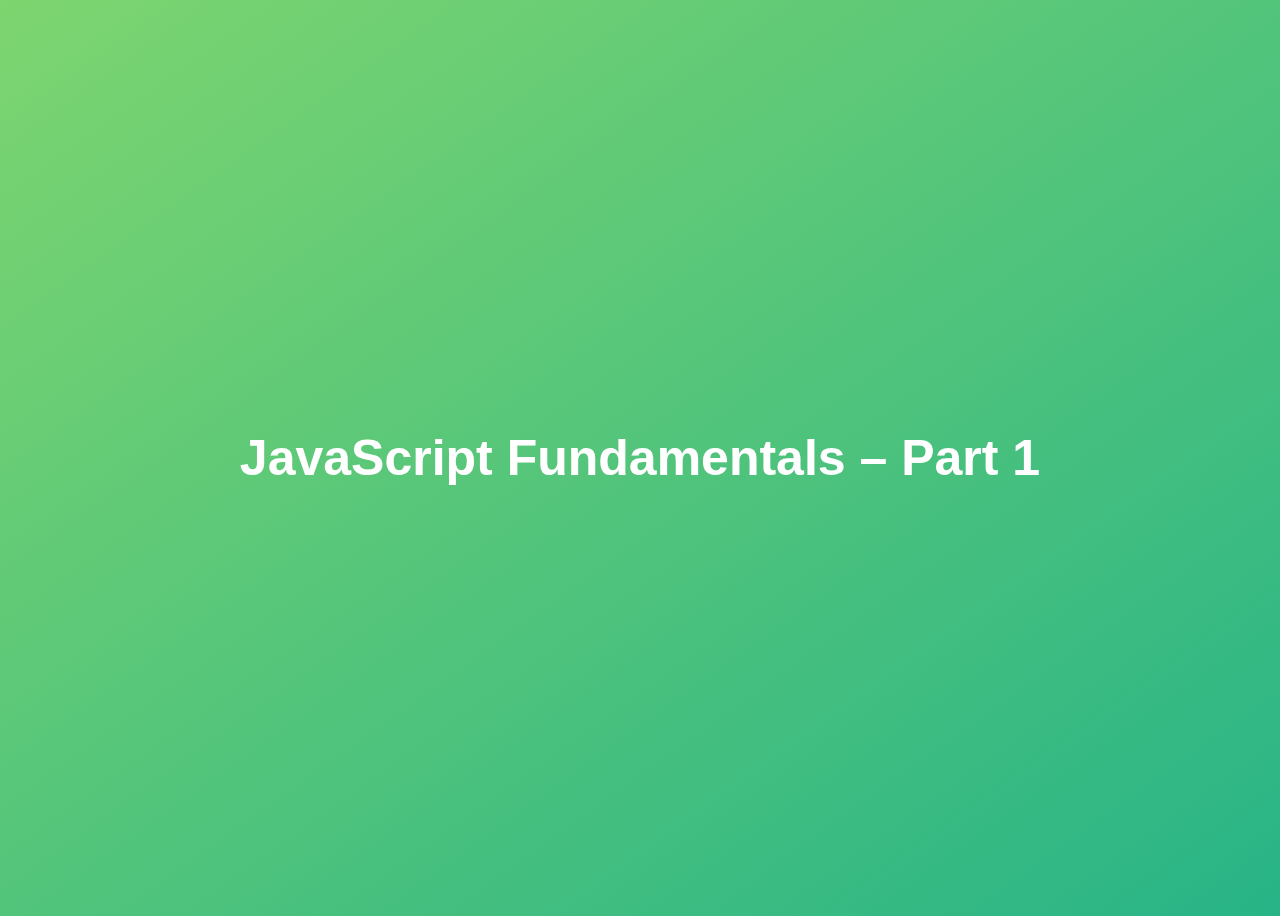
<file: udemy_jonas/complete-javascript-course-master/complete-javascript-course-master/01-Fundamentals-Part-1/final/index.html>
<!DOCTYPE html>
<html lang="en">
  <head>
    <meta charset="UTF-8" />
    <meta name="viewport" content="width=device-width, initial-scale=1.0" />
    <meta http-equiv="X-UA-Compatible" content="ie=edge" />
    <title>JavaScript Fundamentals – Part 1</title>
    <style>
      body {
        height: 100vh;
        display: flex;
        align-items: center;
        background: linear-gradient(to top left, #28b487, #7dd56f);
      }
      h1 {
        font-family: sans-serif;
        font-size: 50px;
        line-height: 1.3;
        width: 100%;
        padding: 30px;
        text-align: center;
        color: white;
      }
    </style>
  </head>
  <body>
    <h1>JavaScript Fundamentals – Part 1</h1>

    <script src="script.js"></script>
  </body>
</html>
</file>
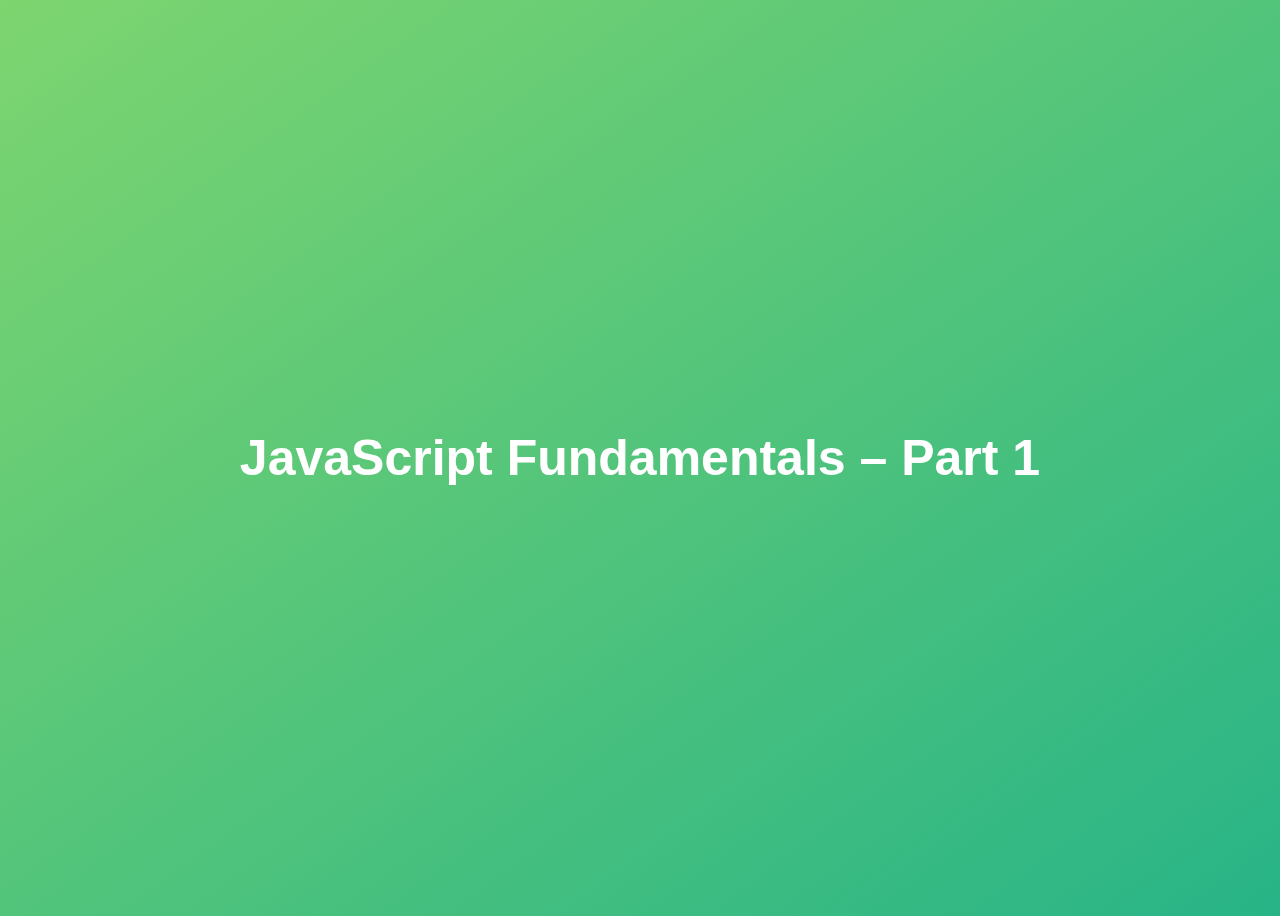
<file: udemy_jonas/complete-javascript-course-master/complete-javascript-course-master/01-Fundamentals-Part-1/starter/index.html>
<!DOCTYPE html>
<html lang="en">

<head>
  <meta charset="UTF-8" />
  <meta name="viewport" content="width=device-width, initial-scale=1.0" />
  <meta http-equiv="X-UA-Compatible" content="ie=edge" />
  <title>JavaScript Fundamentals – Part 1</title>
  <style>
    body {
      height: 100vh;
      display: flex;
      align-items: center;
      background: linear-gradient(to top left, #28b487, #7dd56f);
    }

    h1 {
      font-family: sans-serif;
      font-size: 50px;
      line-height: 1.3;
      width: 100%;
      padding: 30px;
      text-align: center;
      color: white;
    }
  </style>
</head>

<body>
  <h1>JavaScript Fundamentals – Part 1</h1>

  <script src="script.js"></script>
</body>

</html>
</file>
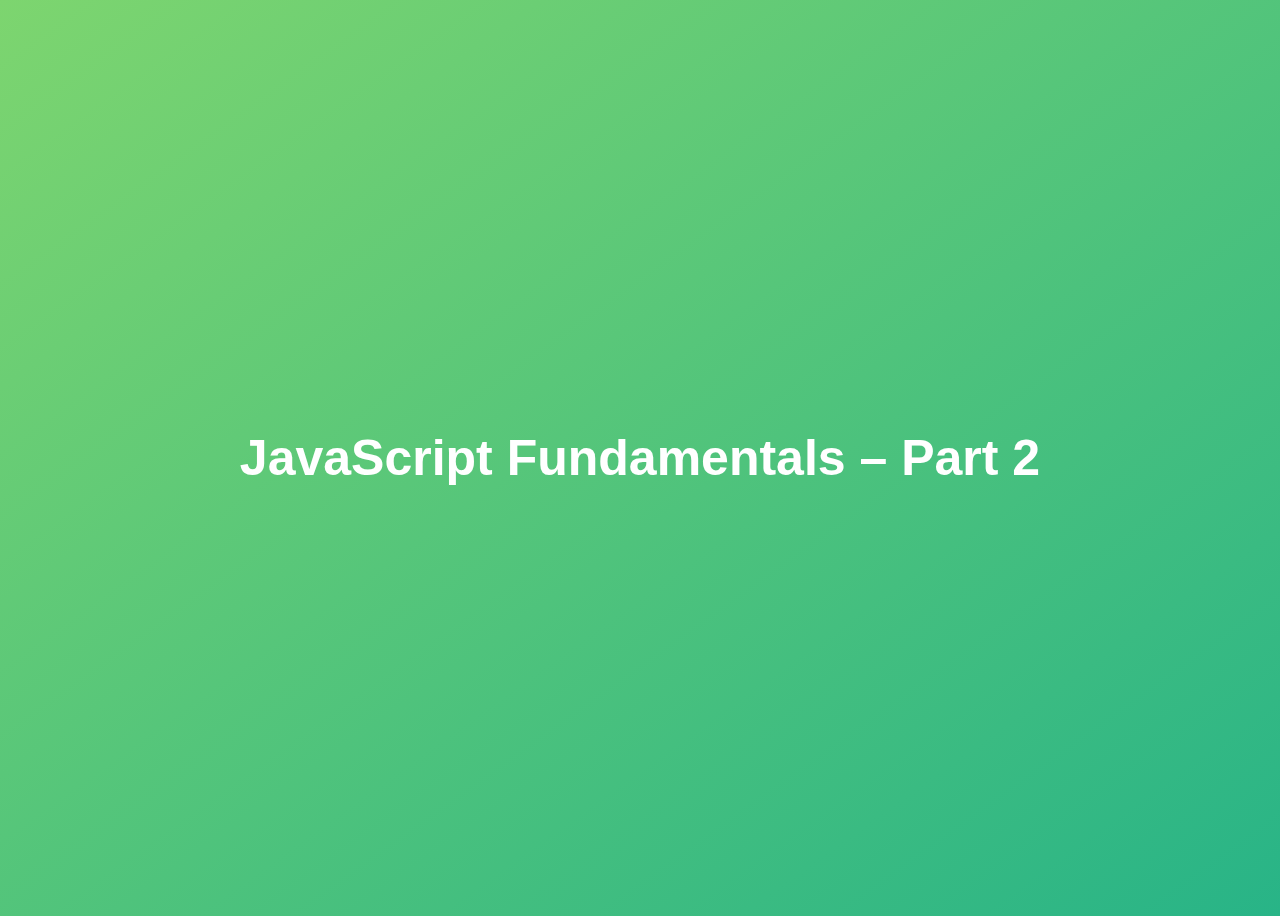
<file: udemy_jonas/complete-javascript-course-master/complete-javascript-course-master/02-Fundamentals-Part-2/final/index.html>
<!DOCTYPE html>
<html lang="en">
  <head>
    <meta charset="UTF-8" />
    <meta name="viewport" content="width=device-width, initial-scale=1.0" />
    <meta http-equiv="X-UA-Compatible" content="ie=edge" />
    <title>JavaScript Fundamentals – Part 2</title>
    <style>
      body {
        height: 100vh;
        display: flex;
        align-items: center;
        background: linear-gradient(to top left, #28b487, #7dd56f);
      }
      h1 {
        font-family: sans-serif;
        font-size: 50px;
        line-height: 1.3;
        width: 100%;
        padding: 30px;
        text-align: center;
        color: white;
      }
    </style>
  </head>
  <body>
    <h1>JavaScript Fundamentals – Part 2</h1>
    <script src="script.js"></script>
  </body>
</html>
</file>
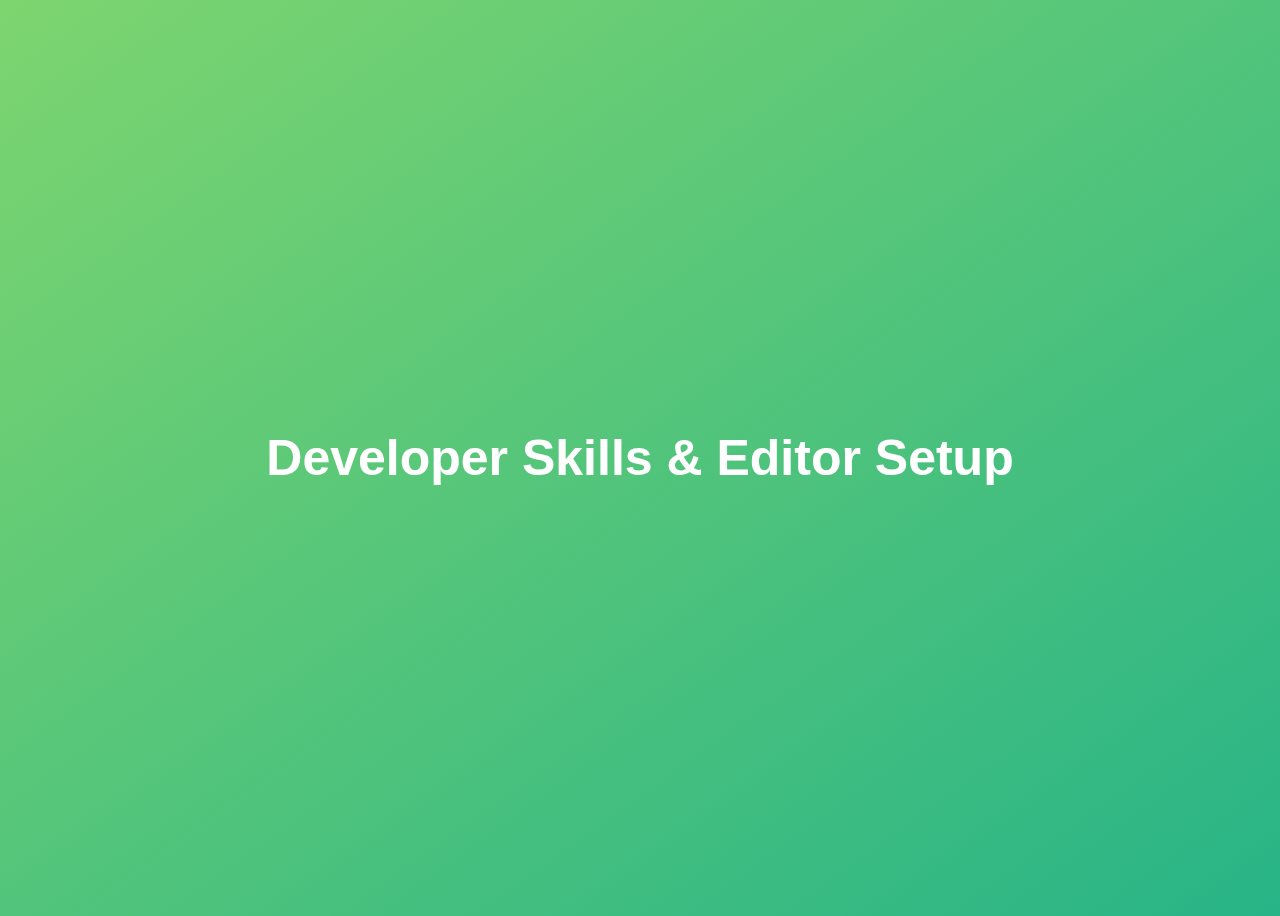
<file: udemy_jonas/complete-javascript-course-master/complete-javascript-course-master/03-Developer-Skills/final/index.html>
<!DOCTYPE html>
<html lang="en">
  <head>
    <meta charset="UTF-8" />
    <meta name="viewport" content="width=device-width, initial-scale=1.0" />
    <meta http-equiv="X-UA-Compatible" content="ie=edge" />
    <title>Developer Skills & Editor Setup</title>
    <style>
      body {
        height: 100vh;
        display: flex;
        align-items: center;
        background: linear-gradient(to top left, #28b487, #7dd56f);
      }
      h1 {
        font-family: sans-serif;
        font-size: 50px;
        line-height: 1.3;
        width: 100%;
        padding: 30px;
        text-align: center;
        color: white;
      }
    </style>
  </head>
  <body>
    <h1>Developer Skills & Editor Setup</h1>
    <script src="script.js"></script>
  </body>
</html>
</file>
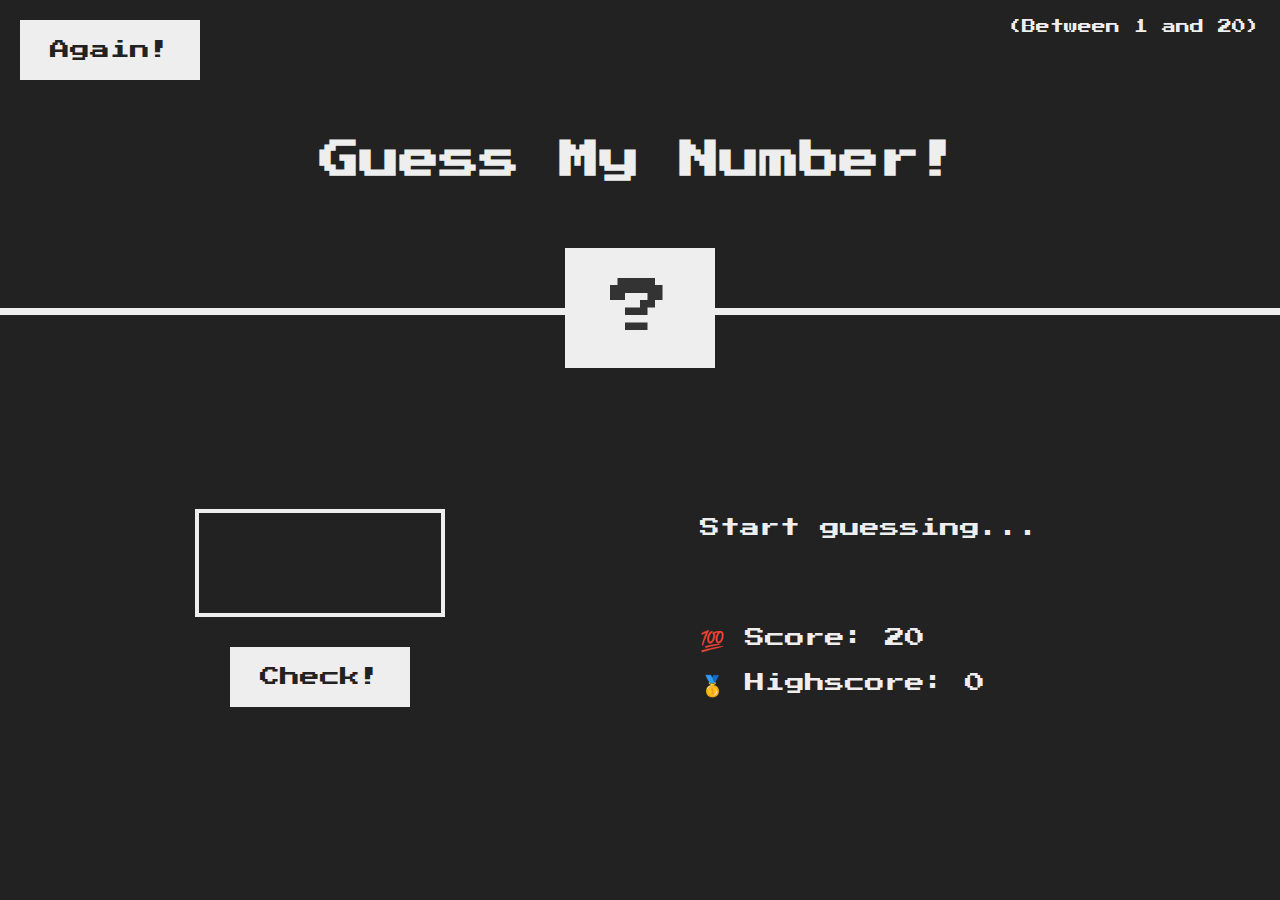
<file: udemy_jonas/complete-javascript-course-master/complete-javascript-course-master/05-Guess-My-Number/final/index.html>
<!DOCTYPE html>
<html lang="en">
  <head>
    <meta charset="UTF-8" />
    <meta name="viewport" content="width=device-width, initial-scale=1.0" />
    <meta http-equiv="X-UA-Compatible" content="ie=edge" />
    <link rel="stylesheet" href="style.css" />
    <title>Guess My Number!</title>
  </head>
  <body>
    <header>
      <h1>Guess My Number!</h1>
      <p class="between">(Between 1 and 20)</p>
      <button class="btn again">Again!</button>
      <div class="number">?</div>
    </header>
    <main>
      <section class="left">
        <input type="number" class="guess" />
        <button class="btn check">Check!</button>
      </section>
      <section class="right">
        <p class="message">Start guessing...</p>
        <p class="label-score">💯 Score: <span class="score">20</span></p>
        <p class="label-highscore">
          🥇 Highscore: <span class="highscore">0</span>
        </p>
      </section>
    </main>
    <script src="script.js"></script>
  </body>
</html>
</file>
<file: udemy_jonas/complete-javascript-course-master/complete-javascript-course-master/05-Guess-My-Number/final/style.css>
@import url('https://fonts.googleapis.com/css?family=Press+Start+2P&display=swap');

* {
  margin: 0;
  padding: 0;
  box-sizing: inherit;
}

html {
  font-size: 62.5%;
  box-sizing: border-box;
}

body {
  font-family: 'Press Start 2P', sans-serif;
  color: #eee;
  background-color: #222;
  /* background-color: #60b347; */
}

/* LAYOUT */
header {
  position: relative;
  height: 35vh;
  border-bottom: 7px solid #eee;
}

main {
  height: 65vh;
  color: #eee;
  display: flex;
  align-items: center;
  justify-content: space-around;
}

.left {
  width: 52rem;
  display: flex;
  flex-direction: column;
  align-items: center;
}

.right {
  width: 52rem;
  font-size: 2rem;
}

/* ELEMENTS STYLE */
h1 {
  font-size: 4rem;
  text-align: center;
  position: absolute;
  width: 100%;
  top: 52%;
  left: 50%;
  transform: translate(-50%, -50%);
}

.number {
  background: #eee;
  color: #333;
  font-size: 6rem;
  width: 15rem;
  padding: 3rem 0rem;
  text-align: center;
  position: absolute;
  bottom: 0;
  left: 50%;
  transform: translate(-50%, 50%);
}

.between {
  font-size: 1.4rem;
  position: absolute;
  top: 2rem;
  right: 2rem;
}

.again {
  position: absolute;
  top: 2rem;
  left: 2rem;
}

.guess {
  background: none;
  border: 4px solid #eee;
  font-family: inherit;
  color: inherit;
  font-size: 5rem;
  padding: 2.5rem;
  width: 25rem;
  text-align: center;
  display: block;
  margin-bottom: 3rem;
}

.btn {
  border: none;
  background-color: #eee;
  color: #222;
  font-size: 2rem;
  font-family: inherit;
  padding: 2rem 3rem;
  cursor: pointer;
}

.btn:hover {
  background-color: #ccc;
}

.message {
  margin-bottom: 8rem;
  height: 3rem;
}

.label-score {
  margin-bottom: 2rem;
}
</file>
